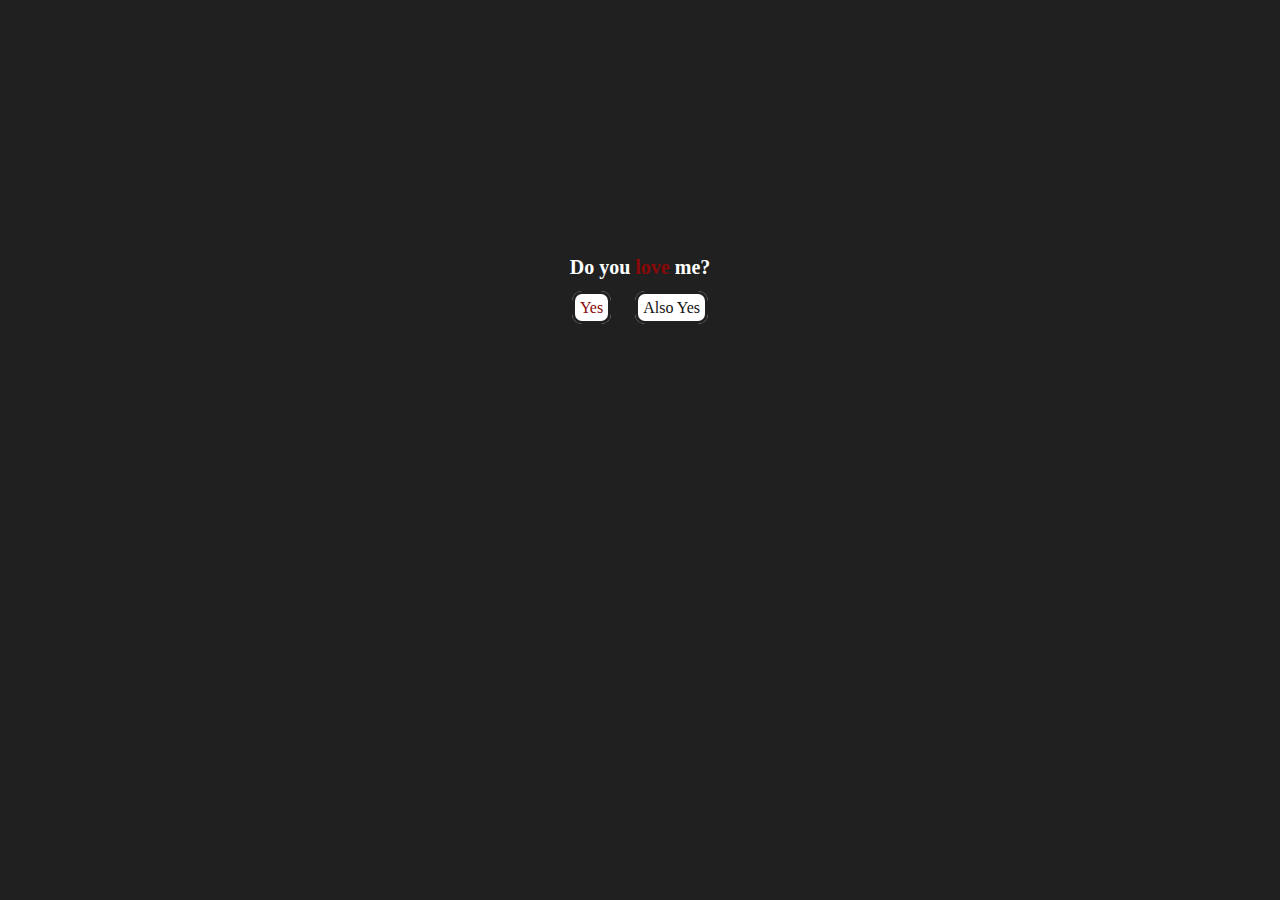
<file: index.html>
<!DOCTYPE html>
<html>
<head>
    <meta charset="utf-8">
    <meta http-equiv="X-UA-Compatible" contents="IE=edge">
    <title>Happy 3rd Monthversary</title>
    <link rel="stylesheet" href="style.css">
</head>
<body>
    <div class="container">
        <div class="love">
            <h2>Do you <span>love</span> me?</h2>
            <a id="Yes" href="Yes.html">Yes</a>
            <a id="Also" href="Also Yes.html">Also Yes</a>
        </div>
    </div>
</body>
</html>
</file>
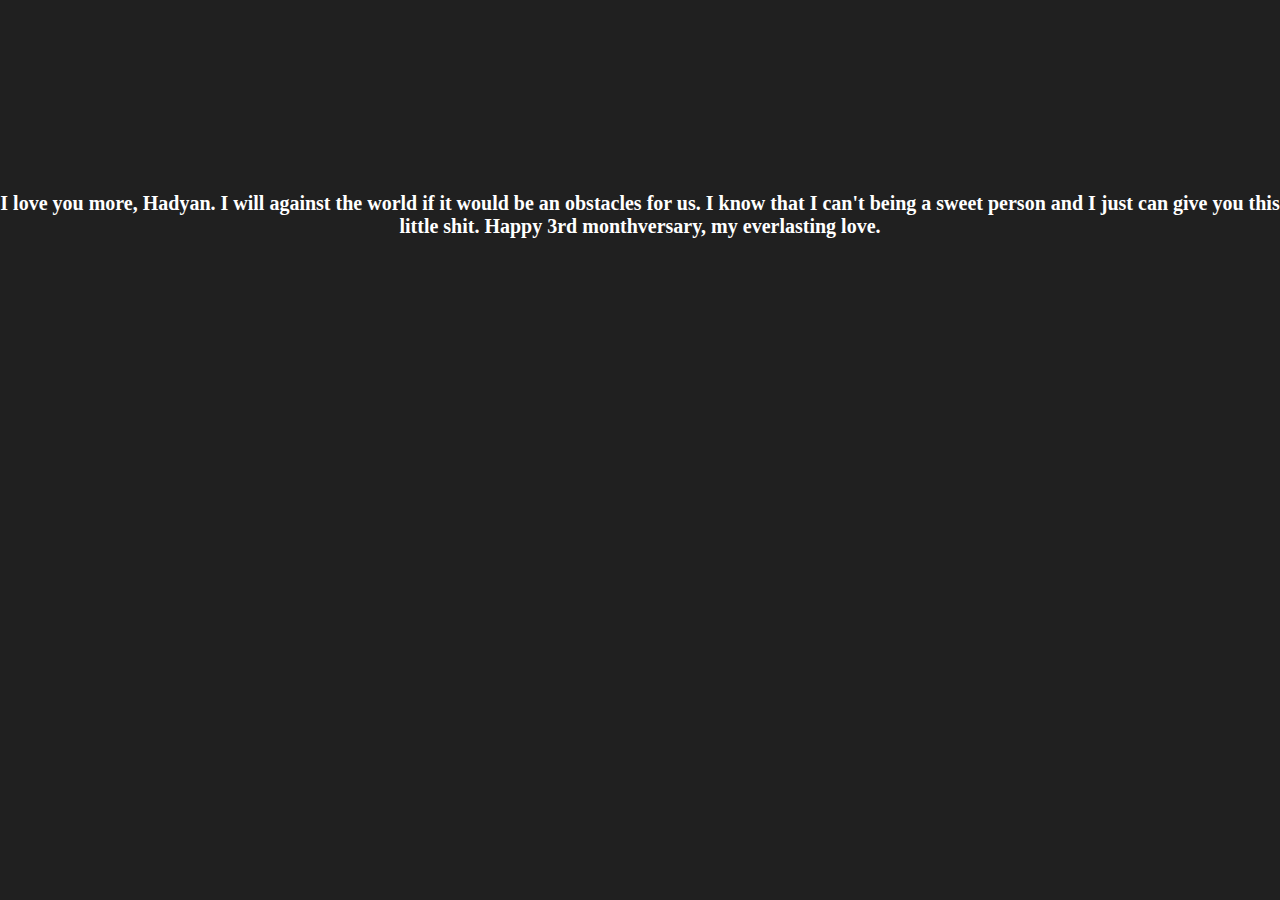
<file: Also Yes.html>
<!DOCTYPE html>
<html>
<head>
    <meta charset="UTF-8">
    <meta name="viewport" content="width=device-width, initial-scale=1.0">
    <title>Also Yes</title>
    <link rel="stylesheet" href="style.css"
</head>
<body>
    <div class="container">
        <div class="Also">
            <h2>I love you more, Hadyan. I will against the world if it would be an obstacles for us. I know that I can't being a sweet person and I just can give you this little shit. Happy 3rd monthversary, my everlasting love.</h2>
        </div>
    </div>
</body>
</html>
</file>
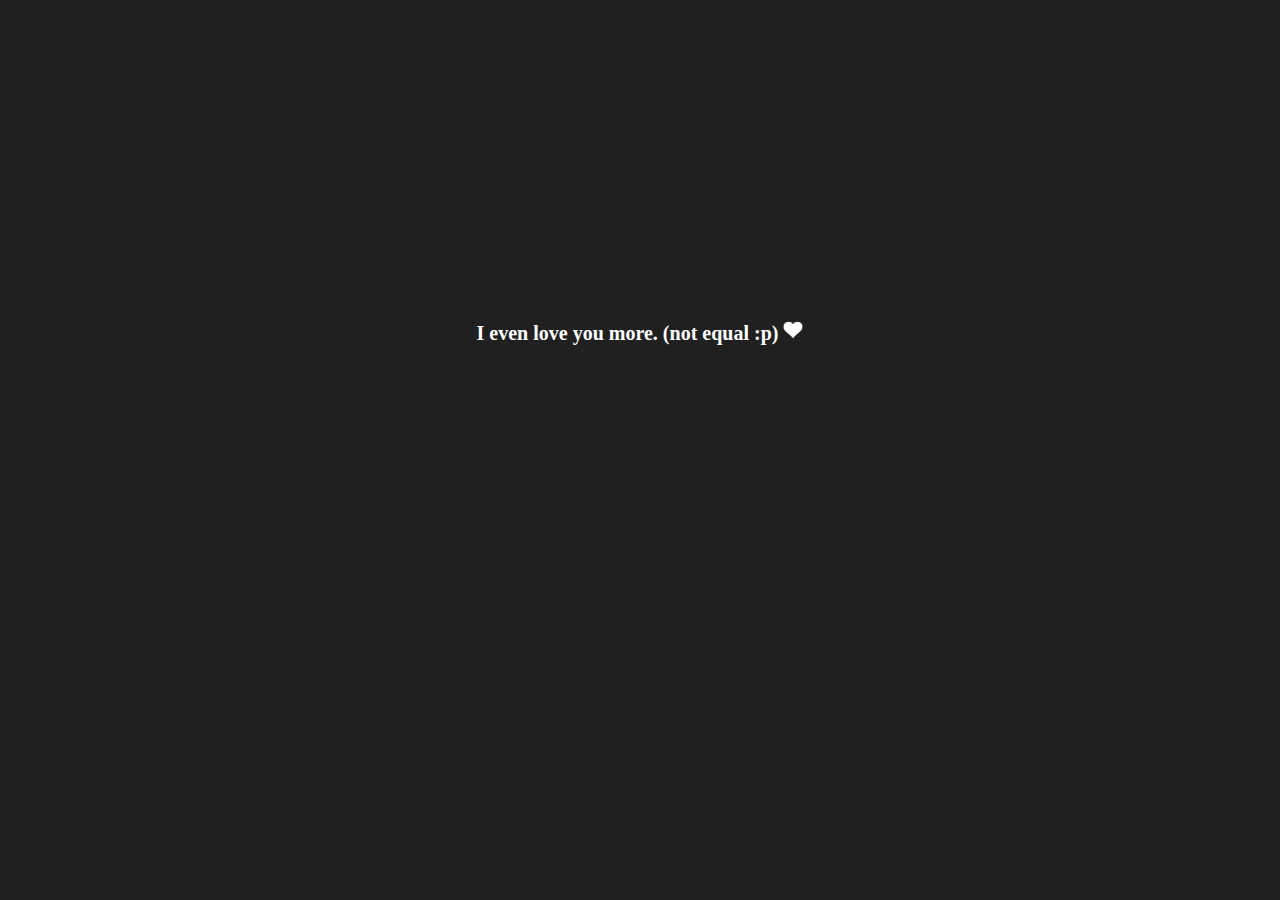
<file: Yes.html>
<!DOCTYPE html>
<html>
<head>
    <meta charset="UTF-8">
    <meta name="viewport" content="width=device-width, initial-scale=1.0">
    <title>Yes</title>
    <link rel="stylesheet" href="style.css"
</head>
<body>
    <div class="container">
        <div class="Yes">
            <h2>I even love you more. (not equal :p) <img src="image/white.png" alt="" <h2>
        </div>
    </div>
</body>
</html>
</file>
<file: style.css>
*{padding: 0;margin: 0;}
.container{height: 100vh;
            width: 100vw;
            color:#ffffff;
            background:#202020;
            text-align: center}
.love{
    padding-top: 20%;
}
h2{font-size: 72px;margin-bottom: 30px;}
.love span{color:#890909;}
.love a{text-decoration: none;
    background: #ffffff;
    padding: 5px;
    margin:5px 10px;
    border:3px solid #202020;
    border-radius:10px;
}
.Also{
    padding-top: 15%;
}
h2{font-size: 20px;margin-bottom: 20px;}
.Also span{color:#ffffff;}
.Also a{text-decoration: none;
    background: #ffffff;
    padding: 5px;
    margin:5px 10px;
    border:3px solid #202020;
    border-radius:10px;
}
.Yes{
    padding-top: 25%;
}
#Yes{color:#890909;}
#Also{color:rgb(19, 19, 19);}
img{height: 20px;width: 20px;}
</file>
